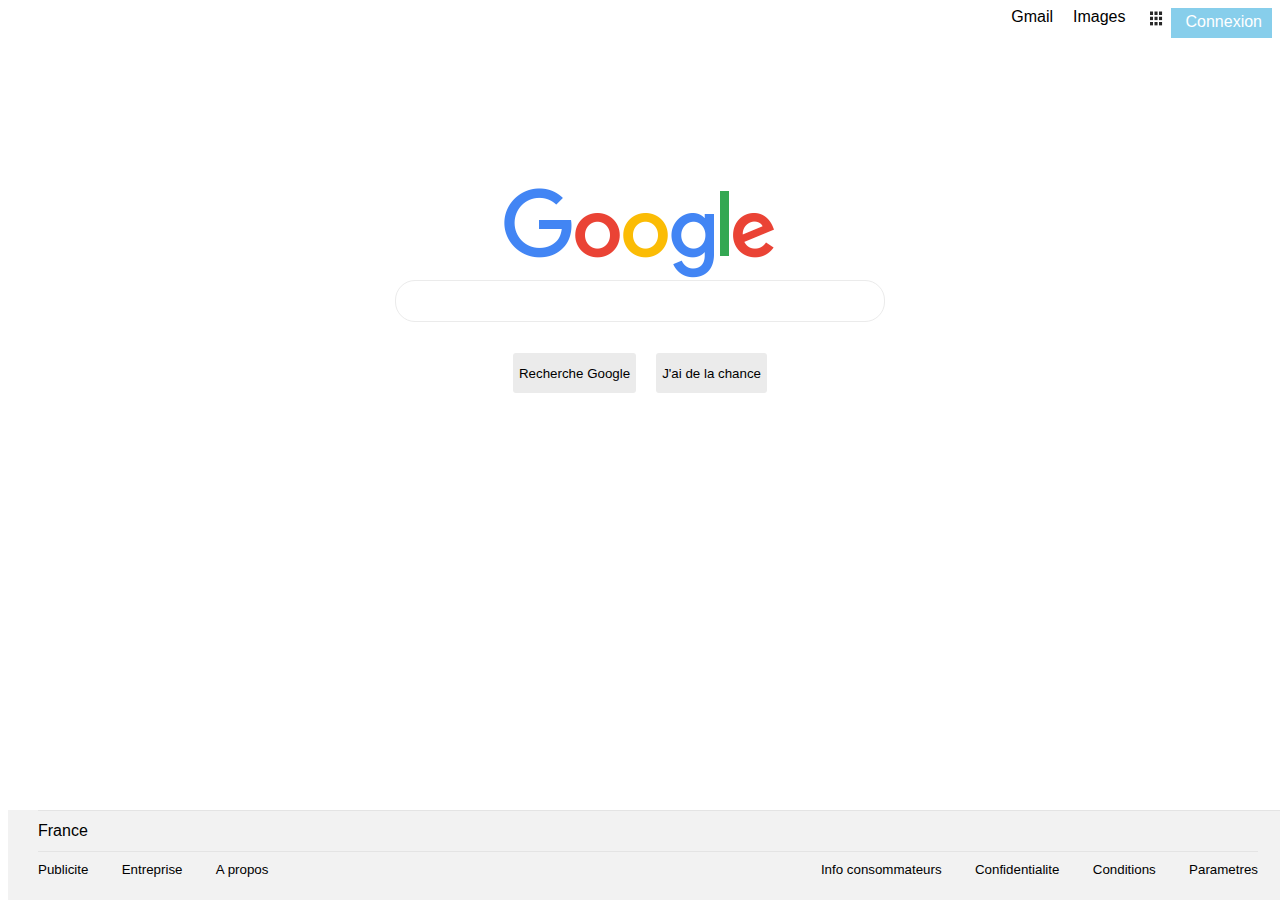
<file: index.html>
<head>
    <title>Google Homepage</title>
    <link rel="stylesheet" href="style.css">
  </head>

<body>
  <header>
    <nav>
      <ul id="nav_bar">
        <li class="nav-links" id="gmail"><a href="https://mail.google.com/mail/?tab=wm">Gmail</a></li>
        <li class="nav-links"><a href="https://www.google.fr/imghp?hl=fr&tab=wi">Images</a></li>
        <li class="top-button"><li><img src="top-button.png" width="20" height="20"></li>
        <li  class="login" id="sign_in"><a href="https://accounts.google.com/ServiceLogin?hl=fr&passive=true&continue=https://www.google.com/" class="login">Connexion</a></li>
      </ul>  
    </nav>  
  </header>  
 <div class="div1">
<div class="google">
  <a href="#" class="google_logo"><img src="google.png" alt="Logo de Google"/></a>
</div>

<div class="form">  
  <form>
    <label for="form-search"></label>
    <input type="text" id="form-search" placeholder="">
  </form>
</div>  

<div class= "buttons">  
    <button class="B1">Recherche Google</button>
    <button class ="B2">J'ai de la chance</button>
</div>

<footer>
  <span class="France">
        France
    </span>
<span class="cadre">
  <span class="footer-left">
    <a class="pub" href="#">Publicite</a>
    <a class="business" href="#">Entreprise</a>
    <a href="#">A propos</a>
  </span>
  <span class="footer-right">
    <a class="info" href="#">Info consommateurs</a>
    <a class="confi" href="#">Confidentialite</a>
    <a class="condi" href="#">Conditions</a>
    <a href="#">Parametres</a>
  </span>  
</span>     
</footer>      
</body>
</file>
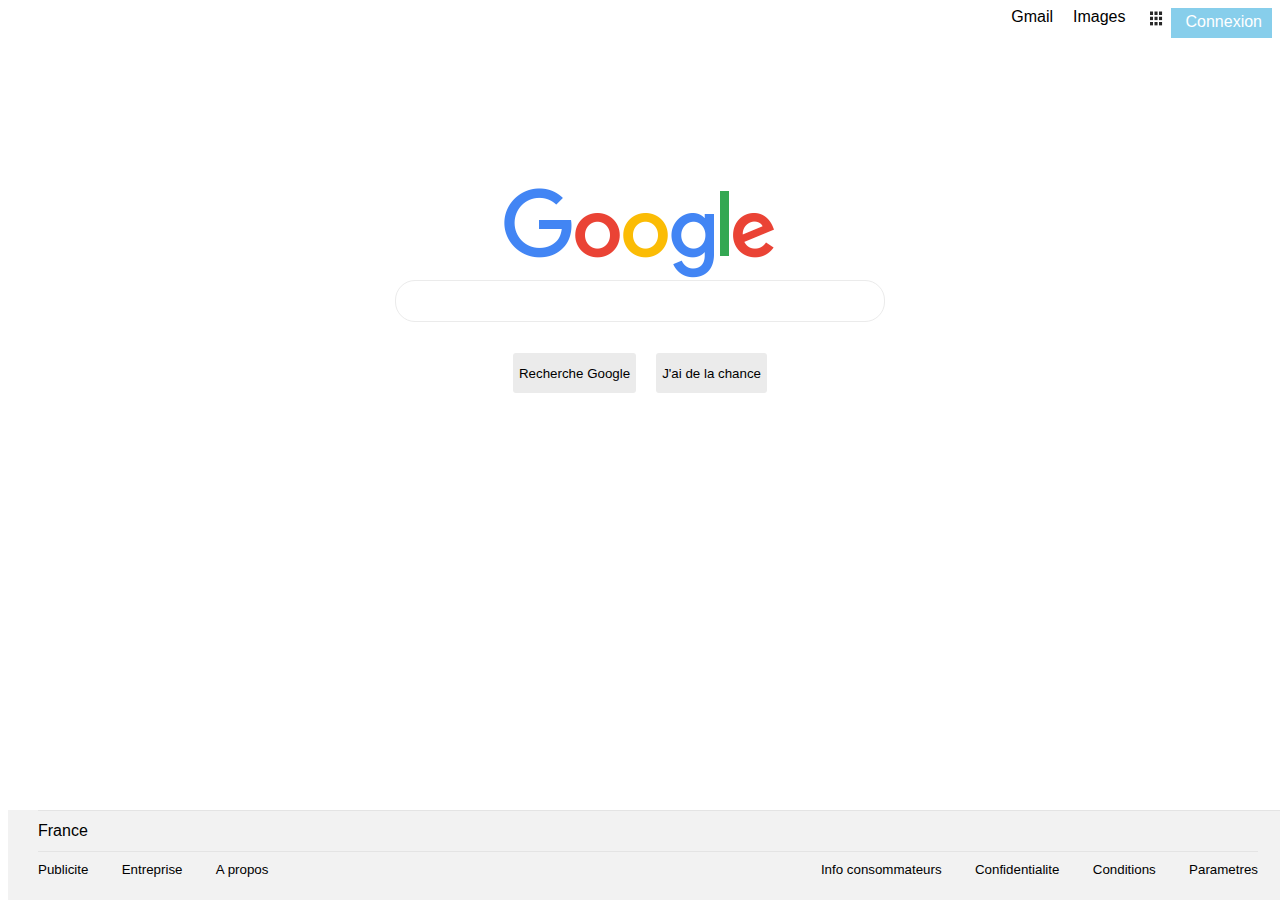
<file: index1.html>
<head>
    <title>Google Homepage</title>
    <link rel="stylesheet" href="style1.css">
  </head>

<body>
  <header>
    <nav>
      <ul id="nav_bar">
        <li class="nav-links" id="gmail"><a href="https://mail.google.com/mail/?tab=wm">Gmail</a></li>
        <li class="nav-links"><a href="https://www.google.fr/imghp?hl=fr&tab=wi">Images</a></li>
        <li class="top-button"><li><img src="top-button.png" width="20" height="20"></li>
        <li  class="login" id="sign_in"><a href="https://accounts.google.com/ServiceLogin?hl=fr&passive=true&continue=https://www.google.com/" class="login">Connexion</a></li>
      </ul>  
    </nav>  
  </header>  
 <div class="div1">
<div class="google">
  <a href="#" class="google_logo"><img src="google.png" alt="Logo de Google"/></a>
</div>

<div class="form">  
  <form>
    <label for="form-search"></label>
    <input type="text" id="form-search" placeholder="">
  </form>
</div>  

<div class= "buttons">  
    <button class="B1">Recherche Google</button>
    <button class ="B2">J'ai de la chance</button>
</div>

<footer>
  <span class="France">
        France
    </span>
<span class="cadre">
  <span class="footer-left">
    <a class="pub" href="#">Publicite</a>
    <a class="business" href="#">Entreprise</a>
    <a href="#">A propos</a>
  </span>
  <span class="footer-right">
    <a class="info" href="#">Info consommateurs</a>
    <a class="confi" href="#">Confidentialite</a>
    <a class="condi" href="#">Conditions</a>
    <a href="#">Parametres</a>
  </span>  
</span>     
</footer>      
</body>
</file>
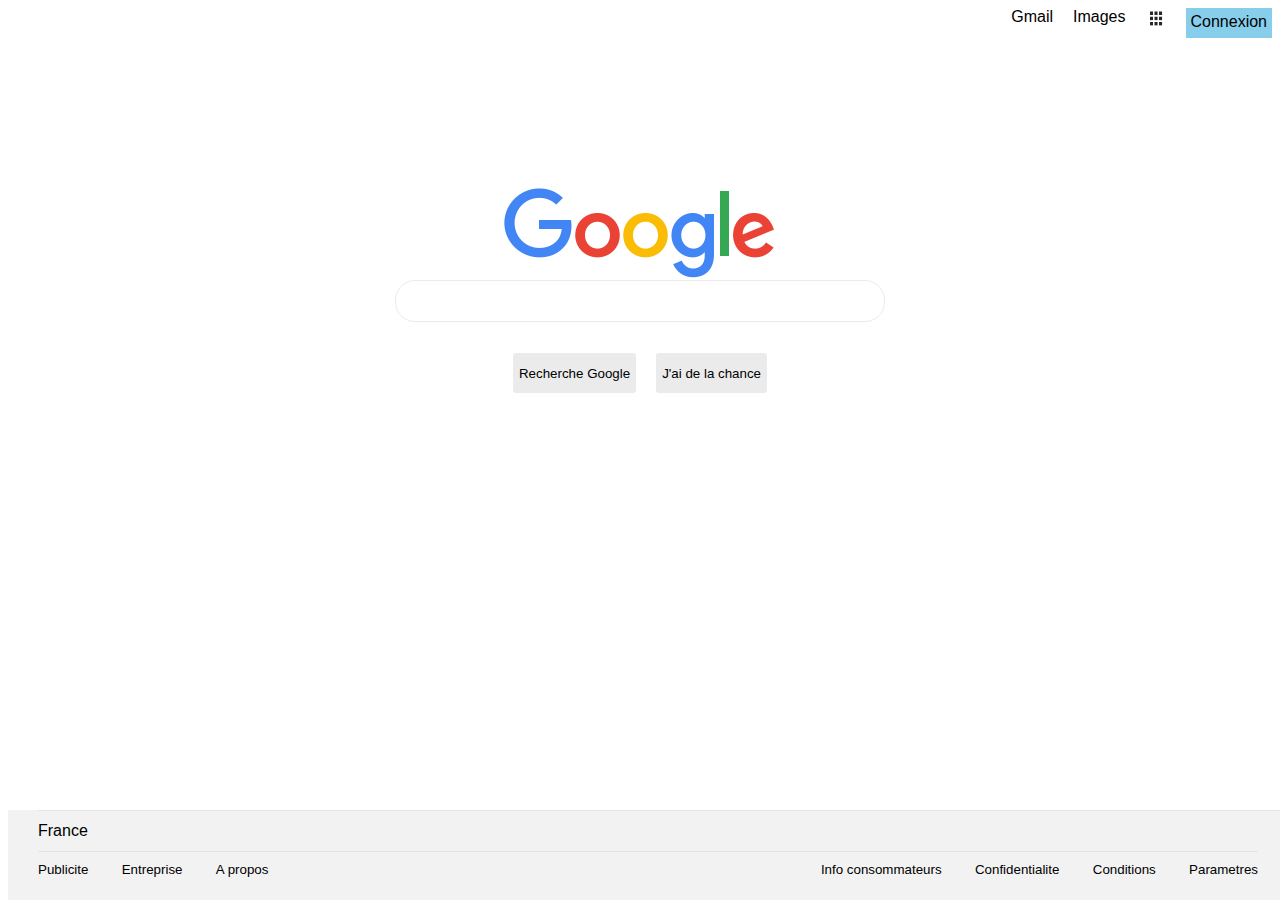
<file: jour-1/index1.html>
<head>
    <title>Google Homepage</title>
    <link rel="stylesheet" href="style1.css">
  </head>

<body>
  <header>
    <nav>
      <ul id="nav_bar">
        <li class="nav-links" id="gmail"><a href="https://mail.google.com/mail/?tab=wm">Gmail</a></li>
        <li class="nav-links"><a href="https://www.google.fr/imghp?hl=fr&tab=wi">Images</a></li>
        <li class="top-button"><li><img src="top-button.png" width="20" height="20"></li>
        <li  class="login" id="sign_in"><a href="https://accounts.google.com/ServiceLogin?hl=fr&passive=true&continue=https://www.google.com/">Connexion</a></li>
      </ul>  
    </nav>  
  </header>  
 <div class="div1">
<div class="google">
  <a href="#" class="google_logo"><img src="google.png" alt="Logo de Google"/></a>
</div>

<div class="form">  
  <form>
    <label for="form-search"></label>
    <input type="text" id="form-search" placeholder="">
  </form>
</div>  

<div class= "buttons">  
    <button class="B1">Recherche Google</button>
    <button class ="B2">J'ai de la chance</button>
</div>

<footer>
  <span class="France">
        France
    </span>
<span class="cadre">
  <span class="footer-left">
    <a class="pub" href="#">Publicite</a>
    <a class="business" href="#">Entreprise</a>
    <a href="#">A propos</a>
  </span>
  <span class="footer-right">
    <a class="info" href="#">Info consommateurs</a>
    <a class="confi" href="#">Confidentialite</a>
    <a class="condi" href="#">Conditions</a>
    <a href="#">Parametres</a>
  </span>  
</span>     
</footer>      
</body>
</file>
<file: style.css>
.container {
  text-align:center;
  width:100%;
  height:auto;
  padding-top:130px;
  margin:0 auto;
}

ul {
  list-style: none;
  margin: 0;
  padding: 0;
  display: flex;
  flex-direction: row;
  justify-content: flex-end;

}

.nav-links {
  margin-right: 20px;
}

.login {
  margin-left: 5px;
  background-color: skyblue;
  padding: 5px 5px 5px 5px;
  color: white;
}

.top-button {
  max-width:50% ;
  max-height:50% ;
  margin-top: 10px;
}

body {
  display: flex;
  flex-direction: column;
}

.div1 {
display: flex;
flex-direction: column;
justify-content: center;
text-align: center;
margin-top: 150px;
}

header {
display: flex;
justify-content: flex-end;
}

.top-button {
  height: 20px; 
  width: 0px
}

input {
width:400px;
  height:30px;
  margin-bottom:15px;
}

a{
  text-decoration:none;
  color: black;
  font-family: arial,sans-serif;
}

.buttons {
  display: flex;
  justify-content: space-between;
  justify-content: center;
}
.B1 {
  height: 40px;
  width: auto;
  border: none;
  border-radius: 3px 3px 3px 3px;
  background-color: #EBEBEB;
  margin-right: 10px;
}

.B2 {
  height: 40px;
  width: auto;
  border: none;
  border-radius: 3px 3px 3px 3px;
  background-color: #EBEBEB;
  margin-left: 10px;
}

#form-search {
  border: solid 1px #EBEBEB;
  border-radius: 20px 20px 20px 20px;
  width: 490px;
  padding: 20px 10px;
}

footer {
  bottom: 0;
  height: 90px;
  position: absolute;
  width: 100%;
  display: flex;
  flex-direction: column;
  background: #f2f2f2;
  text-decoration: none;
}

.france {
  bottom: 0;
  font-size: 12pt;
  display: block;
  margin-left: 30px;
  text-align: left;
  background: #f2f2f2;
  border-top: 1px solid #e4e4e4;
  line-height: 40px;
  text-decoration: none;
  font-family: Arial, Helvetica, sans-serif;
}

.cadre {
  display: flex;
  border-top: 1px solid #e4e4e4;
  justify-content: space-between;
  background-color: #f2f2f2;
  height: 40px;
  margin-left: 30px;
  margin-right: 30px;
  padding-top: 10px;
  font-size: 10pt;
  
}

.pub {
  margin-right: 30px;
}

.business {
  margin-right: 30px;
}

.info {
  margin-right: 30px;
}

.confi {
  margin-right: 30px;
}

.condi {
  margin-right: 30px;
}
</file>
<file: style1.css>
.container {
  text-align:center;
  width:100%;
  height:auto;
  padding-top:130px;
  margin:0 auto;
}

ul {
  list-style: none;
  margin: 0;
  padding: 0;
  display: flex;
  flex-direction: row;
  justify-content: flex-end;

}

.nav-links {
  margin-right: 20px;
}

.login {
  margin-left: 5px;
  background-color: skyblue;
  padding: 5px 5px 5px 5px;
  color: white;
}

.top-button {
  max-width:50% ;
  max-height:50% ;
  margin-top: 10px;
}

body {
  display: flex;
  flex-direction: column;
}

.div1 {
display: flex;
flex-direction: column;
justify-content: center;
text-align: center;
margin-top: 150px;
}

header {
display: flex;
justify-content: flex-end;
}

.top-button {
  height: 20px; 
  width: 0px
}

input {
width:400px;
  height:30px;
  margin-bottom:15px;
}

a{
  text-decoration:none;
  color: black;
  font-family: arial,sans-serif;
}

.buttons {
  display: flex;
  justify-content: space-between;
  justify-content: center;
}
.B1 {
  height: 40px;
  width: auto;
  border: none;
  border-radius: 3px 3px 3px 3px;
  background-color: #EBEBEB;
  margin-right: 10px;
}

.B2 {
  height: 40px;
  width: auto;
  border: none;
  border-radius: 3px 3px 3px 3px;
  background-color: #EBEBEB;
  margin-left: 10px;
}

#form-search {
  border: solid 1px #EBEBEB;
  border-radius: 20px 20px 20px 20px;
  width: 490px;
  padding: 20px 10px;
}

footer {
  bottom: 0;
  height: 90px;
  position: absolute;
  width: 100%;
  display: flex;
  flex-direction: column;
  background: #f2f2f2;
  text-decoration: none;
}

.france {
  bottom: 0;
  font-size: 12pt;
  display: block;
  margin-left: 30px;
  text-align: left;
  background: #f2f2f2;
  border-top: 1px solid #e4e4e4;
  line-height: 40px;
  text-decoration: none;
  font-family: Arial, Helvetica, sans-serif;
}

.cadre {
  display: flex;
  border-top: 1px solid #e4e4e4;
  justify-content: space-between;
  background-color: #f2f2f2;
  height: 40px;
  margin-left: 30px;
  margin-right: 30px;
  padding-top: 10px;
  font-size: 10pt;
  
}

.pub {
  margin-right: 30px;
}

.business {
  margin-right: 30px;
}

.info {
  margin-right: 30px;
}

.confi {
  margin-right: 30px;
}

.condi {
  margin-right: 30px;
}
</file>
<file: jour-1/style1.css>
.container {
  text-align:center;
  width:100%;
  height:auto;
  padding-top:130px;
  margin:0 auto;
}

ul {
  list-style: none;
  margin: 0;
  padding: 0;
  display: flex;
  flex-direction: row;
  justify-content: flex-end;

}

.nav-links {
  margin-right: 20px;
}

.login {
  margin-left: 20px;
  background-color: skyblue;
  padding: 5px 5px 5px 5px;
}

.top-button {
  max-width:50% ;
  max-height:50% ;
  margin-top: 10px;
}

body {
  display: flex;
  flex-direction: column;
}

.div1 {
display: flex;
flex-direction: column;
justify-content: center;
text-align: center;
margin-top: 150px;
}

header {
display: flex;
justify-content: flex-end;
}

.top-button {
  height: 20px; 
  width: 0px
}

input {
width:400px;
  height:30px;
  margin-bottom:15px;
}

a{
  text-decoration:none;
  color: black;
  font-family: arial,sans-serif;
}

.buttons {
  display: flex;
  justify-content: space-between;
  justify-content: center;
}
.B1 {
  height: 40px;
  width: auto;
  border: none;
  border-radius: 3px 3px 3px 3px;
  background-color: #EBEBEB;
  margin-right: 10px;
}

.B2 {
  height: 40px;
  width: auto;
  border: none;
  border-radius: 3px 3px 3px 3px;
  background-color: #EBEBEB;
  margin-left: 10px;
}

#form-search {
  border: solid 1px #EBEBEB;
  border-radius: 20px 20px 20px 20px;
  width: 490px;
  padding: 20px 10px;
}

footer {
  bottom: 0;
  height: 90px;
  position: absolute;
  width: 100%;
  display: flex;
  flex-direction: column;
  background: #f2f2f2;
  text-decoration: none;
}

.france {
  bottom: 0;
  font-size: 12pt;
  display: block;
  margin-left: 30px;
  text-align: left;
  background: #f2f2f2;
  border-top: 1px solid #e4e4e4;
  line-height: 40px;
  text-decoration: none;
  font-family: Arial, Helvetica, sans-serif;
}

.cadre {
  display: flex;
  border-top: 1px solid #e4e4e4;
  justify-content: space-between;
  background-color: #f2f2f2;
  height: 40px;
  margin-left: 30px;
  margin-right: 30px;
  padding-top: 10px;
  font-size: 10pt;
  
}

.pub {
  margin-right: 30px;
}

.business {
  margin-right: 30px;
}

.info {
  margin-right: 30px;
}

.confi {
  margin-right: 30px;
}

.condi {
  margin-right: 30px;
}
</file>
